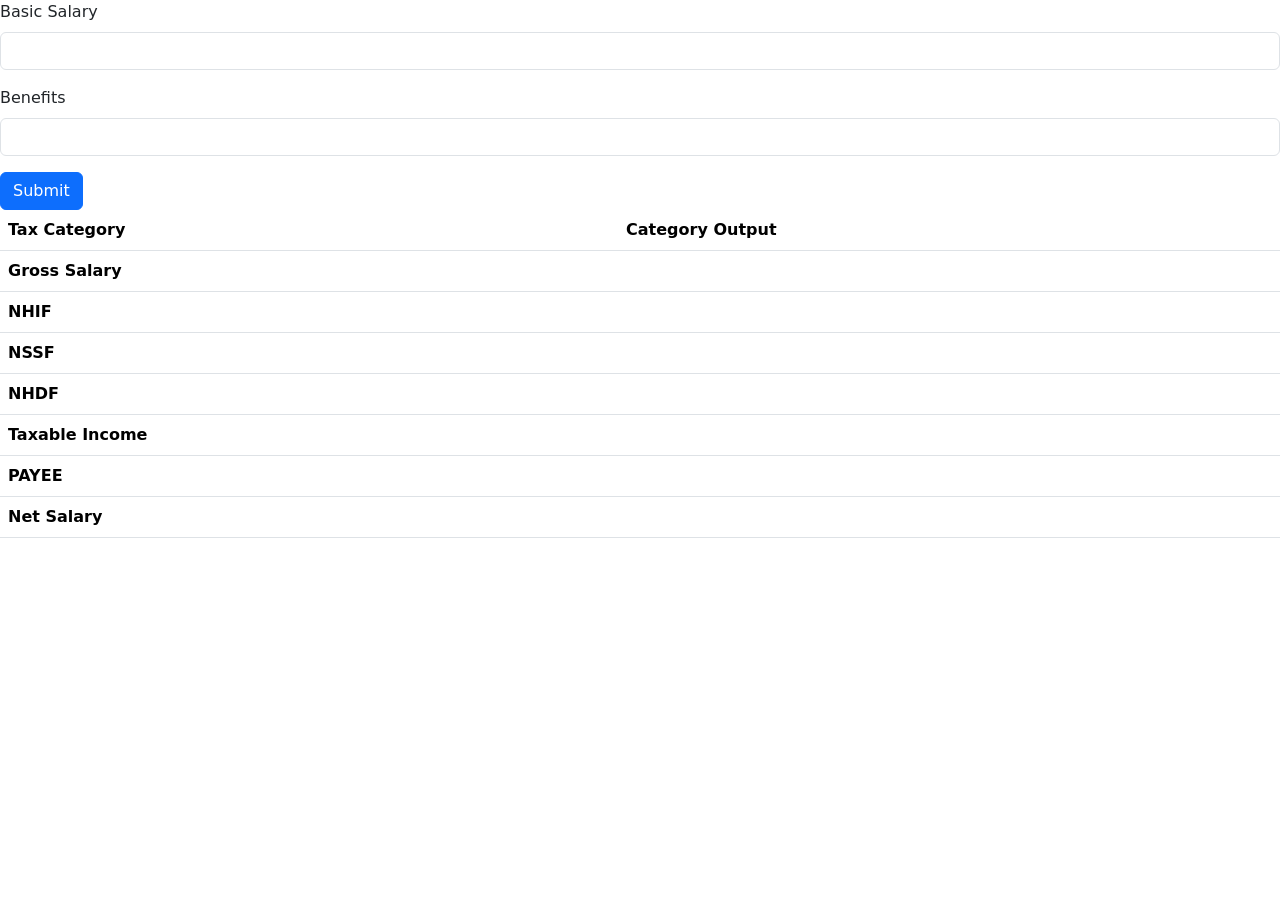
<file: index.html>
<!DOCTYPE html>
<html lang="en">

<head>
    <meta charset="UTF-8">
    <meta name="viewport" content="width=device-width, initial-scale=1.0">
    <title>Document</title>
    <link rel="stylesheet" href="	https://cdn.jsdelivr.net/npm/bootstrap@5.3.8/dist/js/bootstrap.bundle.min.js">
    <link rel="stylesheet" href="	https://cdn.jsdelivr.net/npm/bootstrap@5.3.8/dist/css/bootstrap.min.css">
</head>

<body>
    <form id="tax_form">
        <div class="mb-3">
            <label for="exampleInputEmail1" class="form-label">Basic Salary</label>
            <input type="number" class="form-control" id="basic" aria-describedby="emailHelp">
        </div>
        <div class="mb-3">
            <label for="exampleInputPassword1" class="form-label">Benefits</label>
            <input type="number" class="form-control" id="benefits">
        </div>
        <button type="submit" class="btn btn-primary">Submit</button>
    </form>
    <div>
        <table class="table">
            <thead>
                <tr>
                    <th scope="col">Tax Category</th>
                    <th scope="col">Category Output</th>

                </tr>
            </thead>
            <tbody>
                <tr>
                    <th>Gross Salary</th>
                    <td id="gross"></td>
                </tr>
                <tr>
                    <th>NHIF</th>
                    <td id="nhif"></td>
                </tr>
                <tr>
                    <th>NSSF</th>
                    <td id="nssf"></td>
                </tr>
                <tr>
                    <th>NHDF</th>
                    <td id="nhdf"></td>
                </tr>
                <tr>
                    <th>Taxable Income</th>
                    <td id="tax"></td>
                </tr>
                <tr>
                    <th>PAYEE</th>
                    <td id="payee"></td>
                </tr>
                <tr>
                    <th>Net Salary</th>
                    <td id="net"></td>
                </tr>
            </tbody>
        </table>
    </div>


    <script src="tax.js"></script>
    <script src="https://cdn.jsdelivr.net/npm/@popperjs/core@2.11.8/dist/umd/popper.min.js"
        integrity="sha384-I7E8VVD/ismYTF4hNIPjVp/Zjvgyol6VFvRkX/vR+Vc4jQkC+hVqc2pM8ODewa9r"
        crossorigin="anonymous"></script>
    <script src="https://cdn.jsdelivr.net/npm/bootstrap@5.3.8/dist/js/bootstrap.min.js"
        integrity="sha384-G/EV+4j2dNv+tEPo3++6LCgdCROaejBqfUeNjuKAiuXbjrxilcCdDz6ZAVfHWe1Y"
        crossorigin="anonymous"></script>
</body>

</html>
</file>
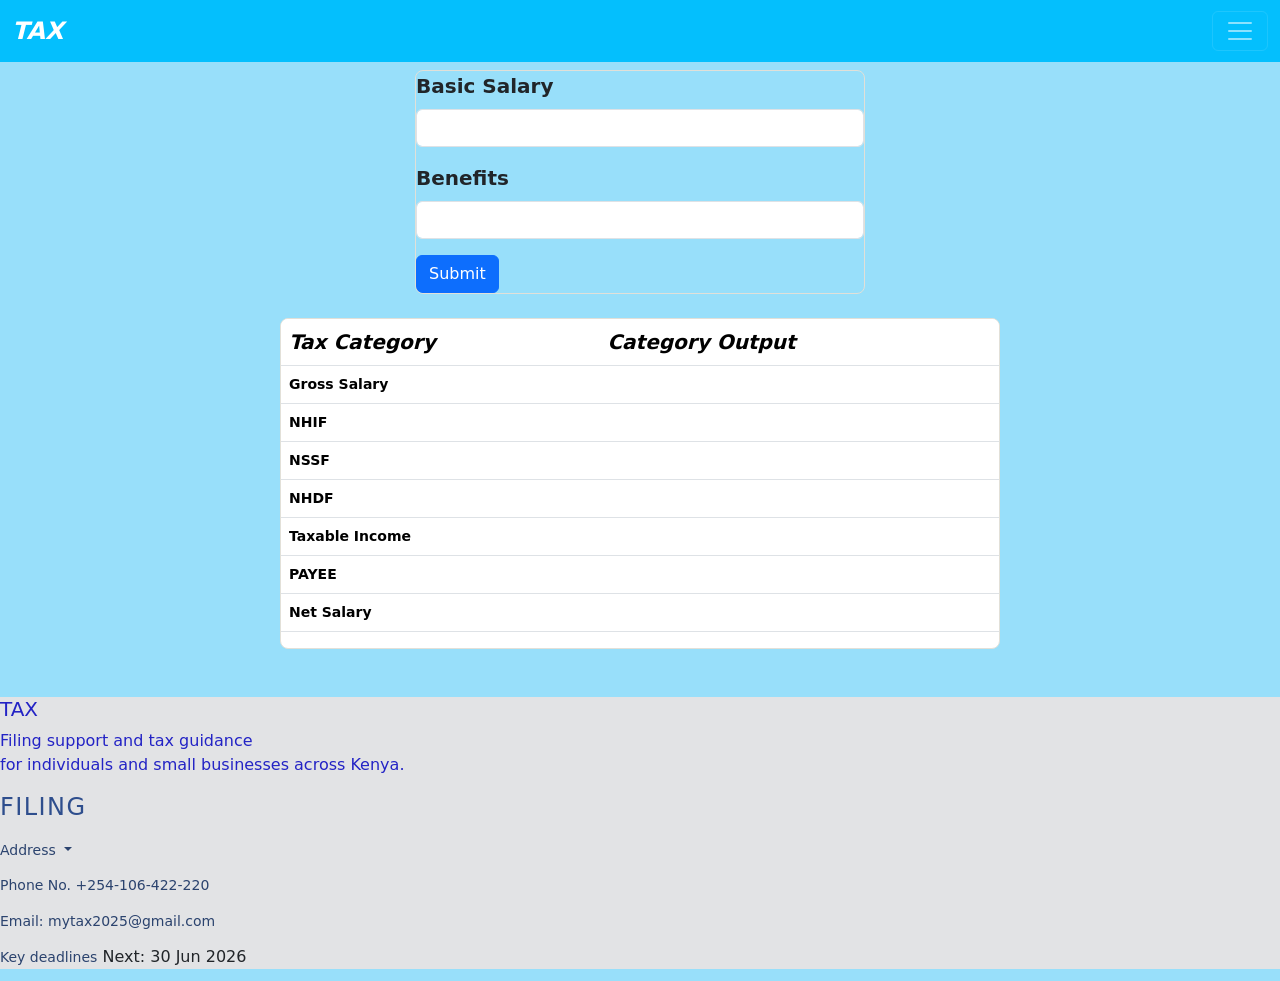
<file: templates/index.html>
<!DOCTYPE html>
<html lang="en">

<head>
    <meta charset="UTF-8">
    <meta name="viewport" content="width=device-width, initial-scale=1.0">
    <title>TAX PROJECT 001</title>
    <link rel="stylesheet" href="	https://cdn.jsdelivr.net/npm/bootstrap@5.3.8/dist/js/bootstrap.bundle.min.js">
    <link rel="stylesheet" href="	https://cdn.jsdelivr.net/npm/bootstrap@5.3.8/dist/css/bootstrap.min.css">
    <link rel="stylesheet" href="tax.css">
</head>

<body style="background-color: rgb(152, 223, 250);">
    <div>
        <nav class="navbar" style="background-color: rgb(4, 191, 253);" data-bs-theme="dark">
            <div class="container-fluid">
                <a class="navbar-brand fw-bolder icon-link fs-4" href="/"><em>TAX</em></a>
                <button class="navbar-toggler" type="button" data-bs-toggle="collapse" data-bs-target="#navbarNav"
                    aria-controls="navbarNav" aria-expanded="false" aria-label="Toggle navigation">
                    <span class="navbar-toggler-icon"></span>
                </button>
                <div class="collapse navbar-collapse" id="navbarNav">
                    <ul class="navbar-nav">
                        <li class="nav-item">
                            <a class="nav-link active" aria-current="page" href="index.html">Home</a>
                        </li>
                        <li class="nav-item dropdown">
                            <a class="nav-link active dropdown-toggle" href="#" role="button" data-bs-toggle="dropdown"
                                aria-expanded="false">
                                My Tax
                            </a>
                            <ul class="dropdown-menu">
                                <li><a class="dropdown-item"
                                        href="https://www.kra.go.ke/individual/filing-paying/types-of-taxes/value-added-tax">V.A.T.</a>
                                </li>
                                <li><a class="dropdown-item"
                                        href="https://www.kra.go.ke/individual/filing-paying/types-of-taxes/paye">P.A.Y.E.</a>
                                </li>
                                <li><a class="dropdown-item"
                                        href="https://www.kra.go.ke/individual/importing/learn-about-importation/customs-bonds">Custom
                                        Duty</a></li>
                            </ul>
                        </li>
                        <li class="nav-item">
                            <a class="nav-link active" href="https://itax.kra.go.ke/KRA-Portal/">ITAX</a>
                        </li>
                    </ul>
                </div>
            </div>
        </nav>
        <div class="table2 table-wrap2 mt-2 mb-4" style="background-color: rgb(152, 223, 250); width: 450px;">
            <form id="tax_form">
                <div class="mb-3 ">
                    <label for="exampleInputEmail1" class="form-label fs-5 fw-bolder">Basic Salary</label>
                    <input type="number" class="form-control" id="basic" aria-describedby="emailHelp">
                </div>
                <div class="mb-3">
                    <label for="exampleInputPassword1" class="form-label fs-5 fw-bolder">Benefits</label>
                    <input type="number" class="form-control" id="benefits">
                </div>
                <button type="submit" class="btn btn-primary">Submit</button>
            </form>
        </div>

        <div class="table-wrap mb-5">
            <table class="table">
                <thead>
                    <tr class="fs-5 fw-medium">
                        <th scope="col"><em>Tax Category</em></th>
                        <th scope="col"><em>Category Output</em></th>

                    </tr>
                </thead>
                <tbody>
                    <tr>
                        <th>Gross Salary</th>
                        <td id="gross"></td>
                    </tr>
                    <tr>
                        <th>NHIF</th>
                        <td id="nhif"></td>
                    </tr>
                    <tr>
                        <th>NSSF</th>
                        <td id="nssf"></td>
                    </tr>
                    <tr>
                        <th>NHDF</th>
                        <td id="nhdf"></td>
                    </tr>
                    <tr>
                        <th>Taxable Income</th>
                        <td id="tax"></td>
                    </tr>
                    <tr>
                        <th>PAYEE</th>
                        <td id="payee"></td>
                    </tr>
                    <tr>
                        <th>Net Salary</th>
                        <td id="net"></td>
                    </tr>
                </tbody>
            </table>
        </div>
    </div>

    <div class="bg-secondary-subtle">
        <div style="color: rgb(35, 35, 197);">
            <h5>TAX</h5>
            <p class="tagline">Filing support and tax guidance <br> for individuals and small businesses across Kenya.
            </p>
            <!-- <span class="filing-status">2025 filing season open</span> -->
        </div>
        <div class="col">
            <h4 class="fs-4">Filing</h4>
            <ul>
                <li class="nav-item dropdown">
                    <a class="nav-link dropdown-toggle" href="#" role="button" data-bs-toggle="dropdown"
                        aria-expanded="false">
                        Address
                    </a>
                    <ul class="dropdown-menu">
                        <li><a class="dropdown-item" href="#">Timewise tower</a>
                        </li>
                        <li><a class="dropdown-item" href="#">Timewise street</a></li>
                        <li><a class="dropdown-item" href="#">P.O. Box 456-5599</a></li>
                    </ul>
                </li>
                <li><a href="#">Phone No. +254-106-422-220</a></li>
                <li><a href="#">Email: mytax2025@gmail.com</a></li>
                <li>
                    <a href="#">Key deadlines</a>
                    <span class="deadline-note">Next: 30 Jun 2026</span>
                </li>
            </ul>
        </div>
    </div>




    <script src="tax.js"></script>
    <script src="https://cdn.jsdelivr.net/npm/@popperjs/core@2.11.8/dist/umd/popper.min.js"
        integrity="sha384-I7E8VVD/ismYTF4hNIPjVp/Zjvgyol6VFvRkX/vR+Vc4jQkC+hVqc2pM8ODewa9r"
        crossorigin="anonymous"></script>
    <script src="https://cdn.jsdelivr.net/npm/bootstrap@5.3.8/dist/js/bootstrap.min.js"
        integrity="sha384-G/EV+4j2dNv+tEPo3++6LCgdCROaejBqfUeNjuKAiuXbjrxilcCdDz6ZAVfHWe1Y"
        crossorigin="anonymous"></script>
</body>

</html>
</file>
<file: templates/tax.css>
.filing-status {
    display: inline-flex;
    align-items: center;
    gap: 8px;
    font-family: 'IBM Plex Mono', monospace;
    font-size: 12px;
    color: #9FD6A8;
    background: rgba(159, 214, 168, 0.08);
    border: 1px solid rgba(159, 214, 168, 0.25);
    border-radius: 3px;
    padding: 6px 10px;
  }
   .col h4 {
    font-size: 12px;
    font-weight: 500;
    letter-spacing: 0.06em;
    text-transform: uppercase;
    color: #2e4e8d;
    margin: 0 0 18px;
  }
 
  .col ul {
    list-style: none;
    margin: 0;
    padding: 0;
  }
 
  .col li { margin-bottom: 12px; }
 
  .col a {
    color: #2b436e;
    text-decoration: none;
    font-size: 14px;
  }
  .col a:hover { color: #0b0b0b; text-decoration: underline; }

.table {
    width: 100%;
    border-collapse: collapse;   /* removes double borders between cells */
    font-size: 14px;
    font-variant-numeric: tabular-nums;  /* digits align vertically */
  }

    .table-wrap {
    max-width: 720px;
    margin: 0 auto;
    overflow-x: auto;
    background: #fff;
    border-radius: 8px;
    border: 1px solid #E2E0D8;
  }

  .table2{
    width: 100%;
    border-collapse: collapse;   /* removes double borders between cells */
    font-size: 14px;
    font-variant-numeric: tabular-nums; 
  }
  .table-wrap2{
    max-width: 720px;
    margin: 0 auto;
    overflow-x: auto;
    background: #fff;
    border-radius: 8px;
    border: 1px solid #E2E0D8;
  }
</file>
